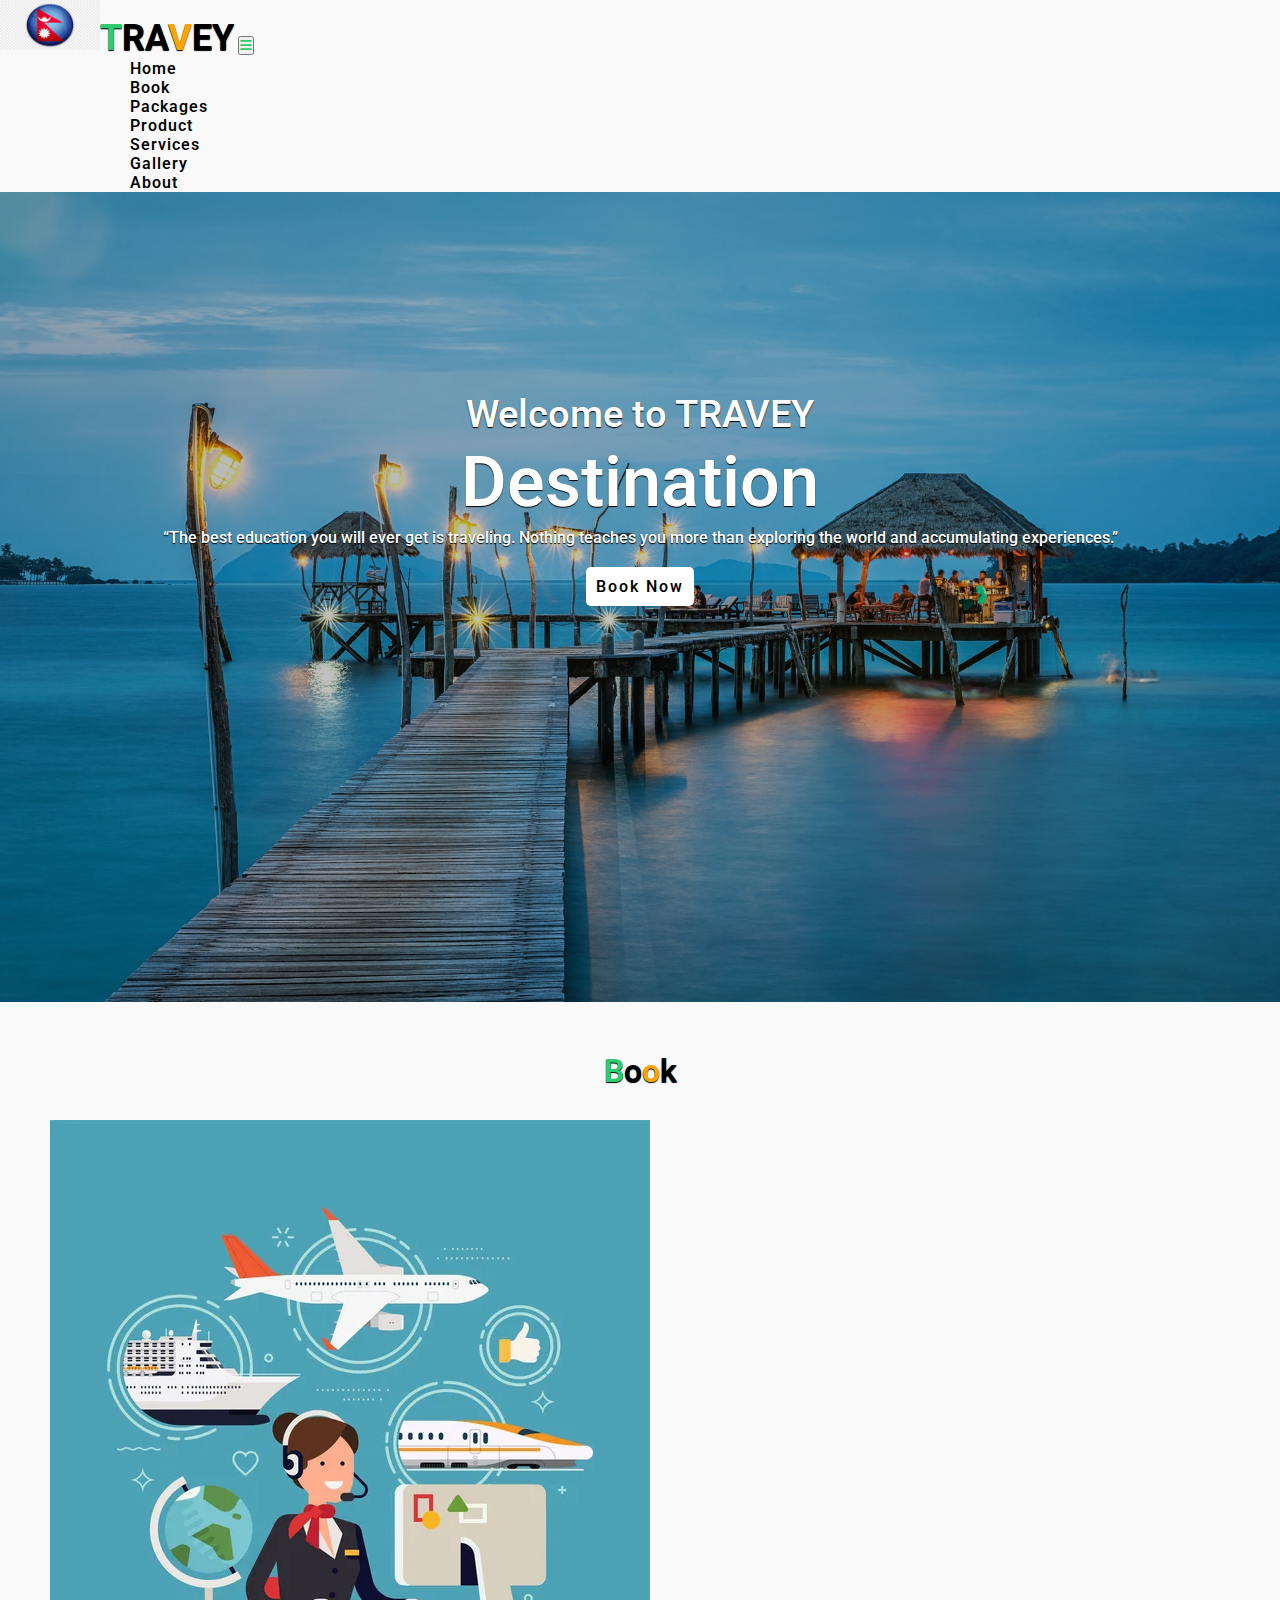
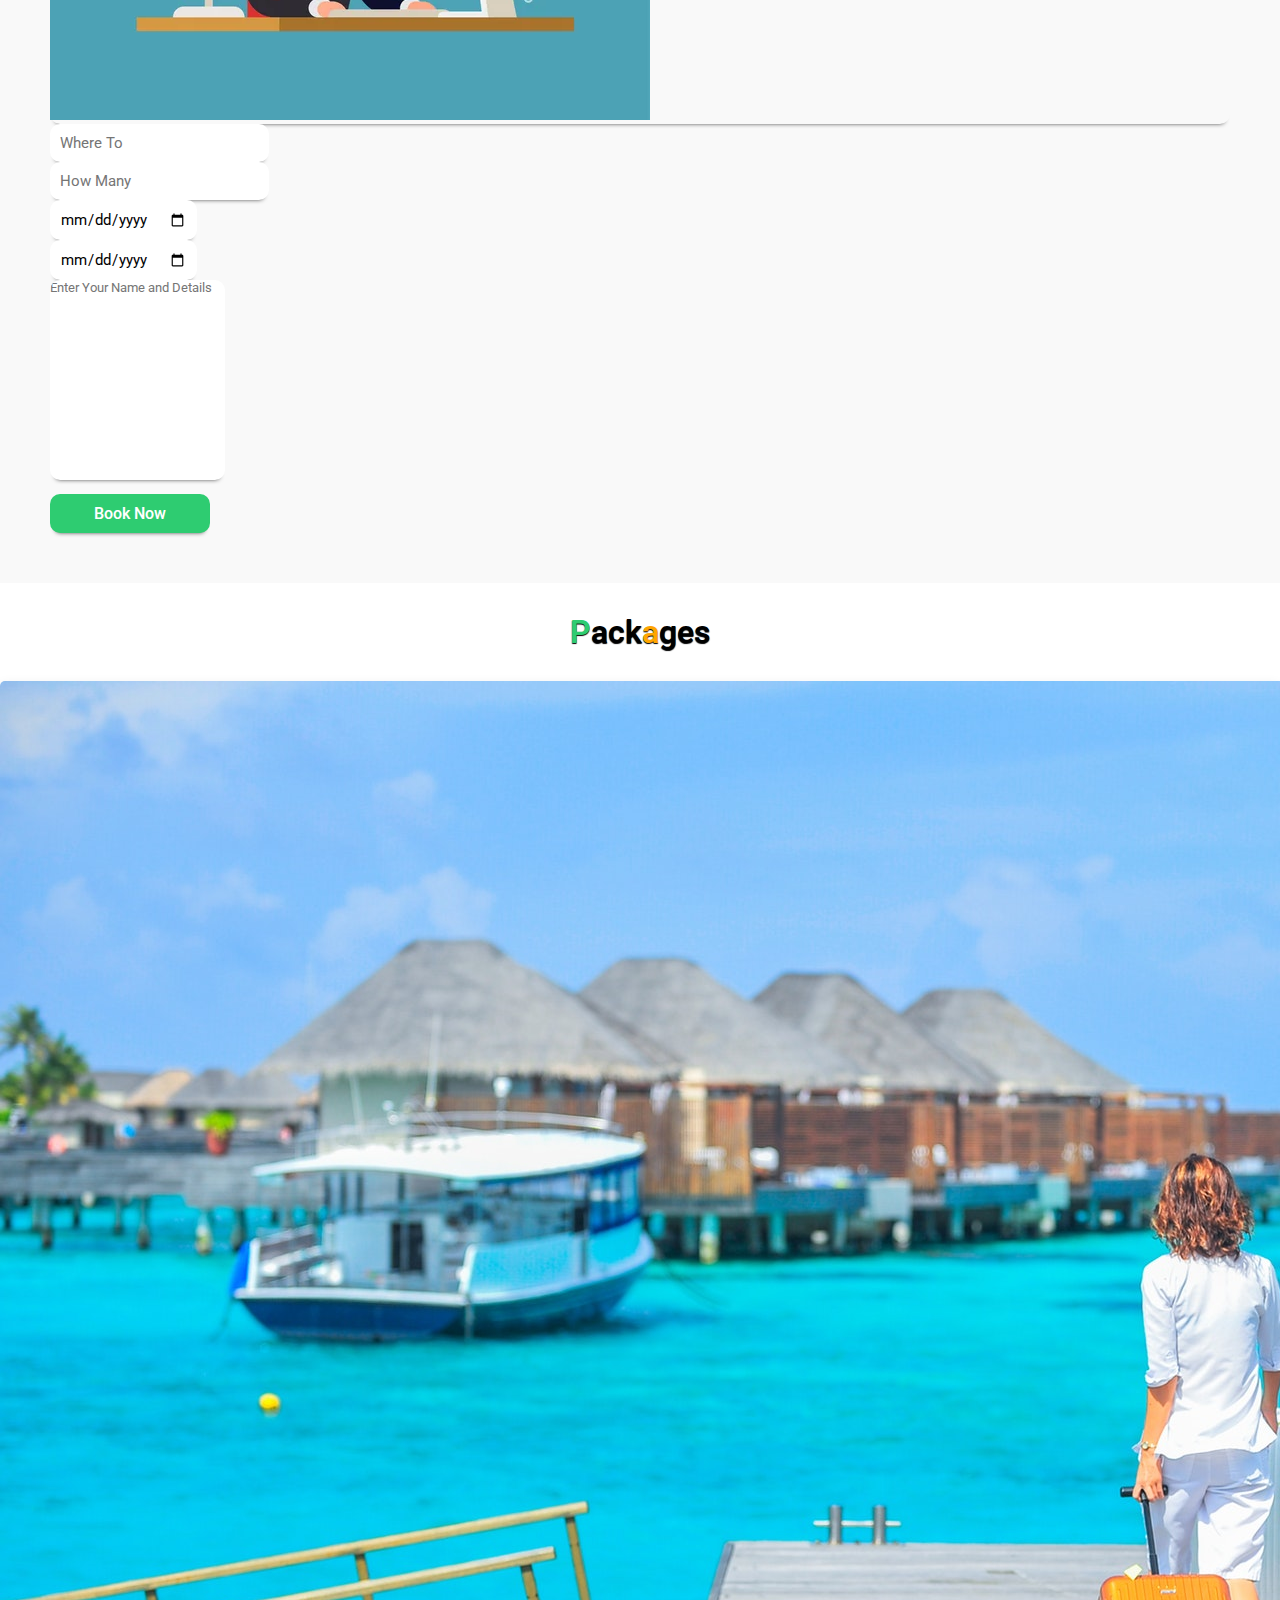
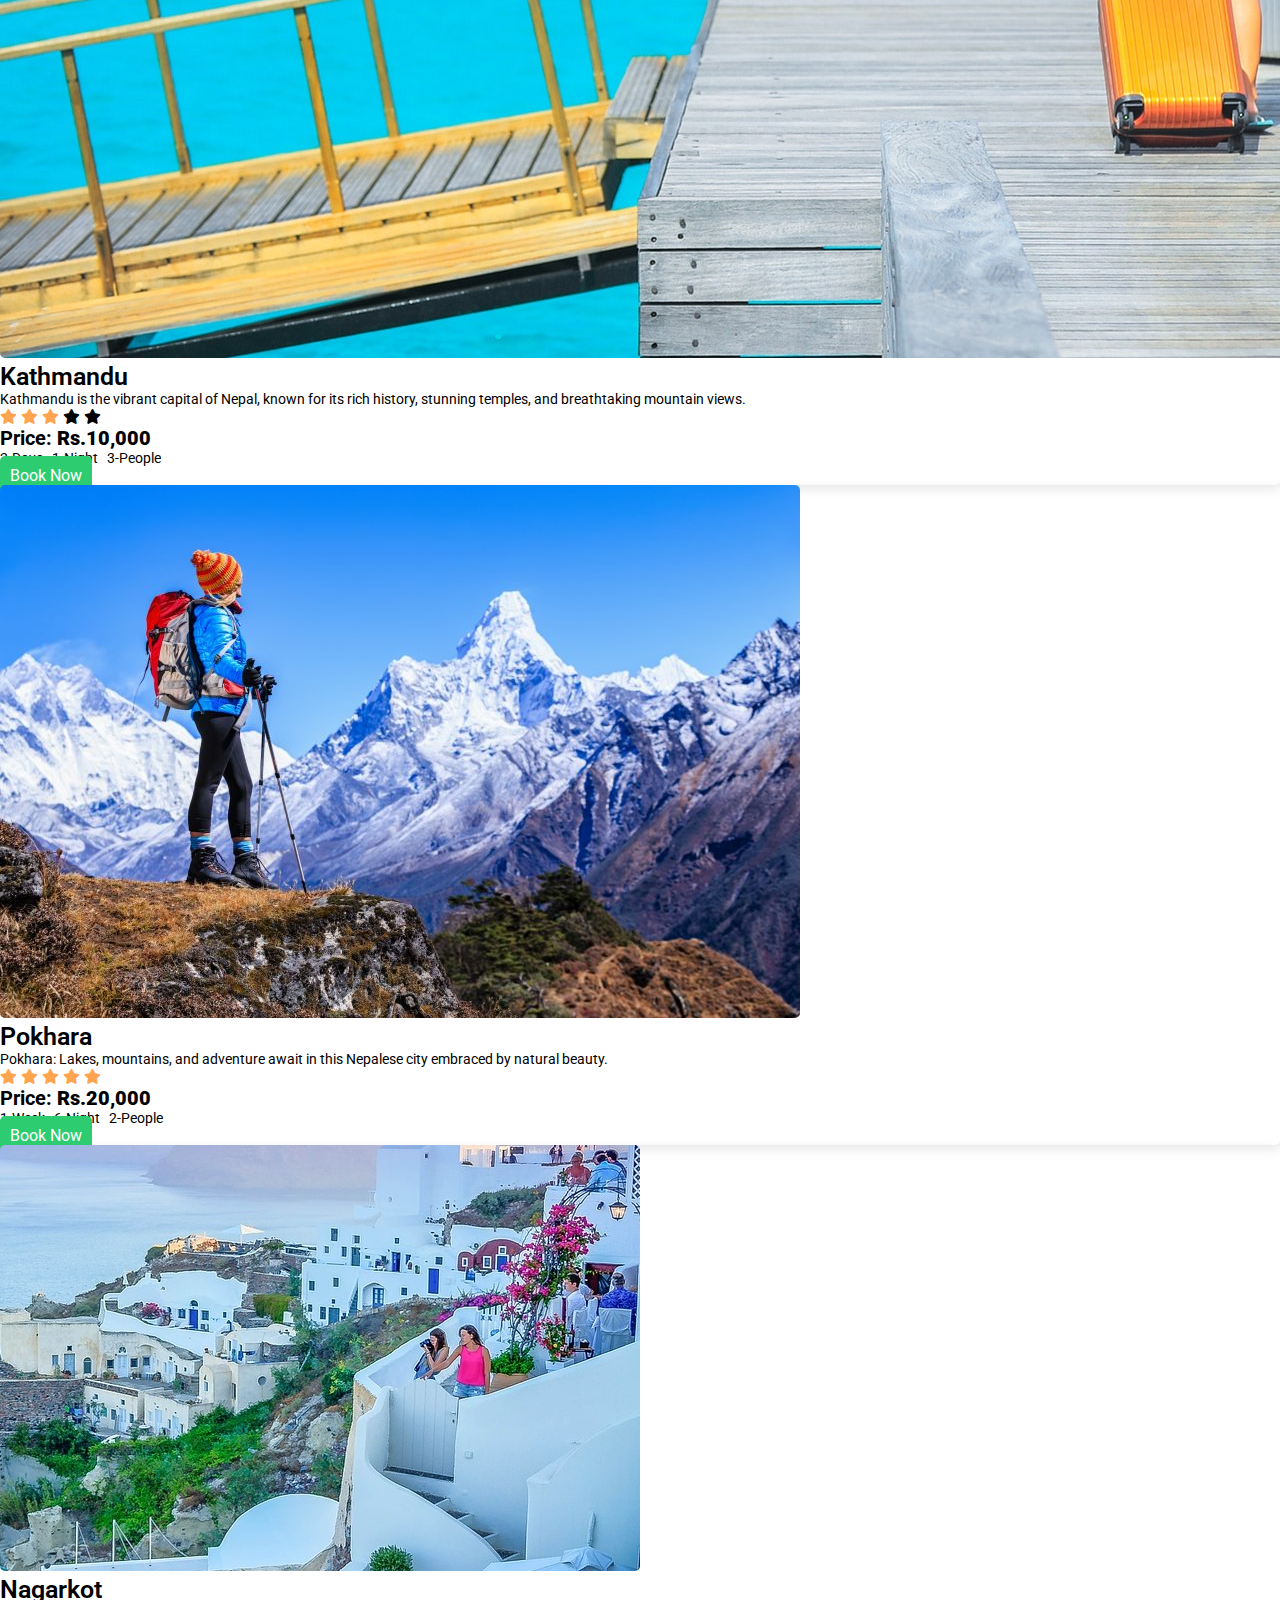
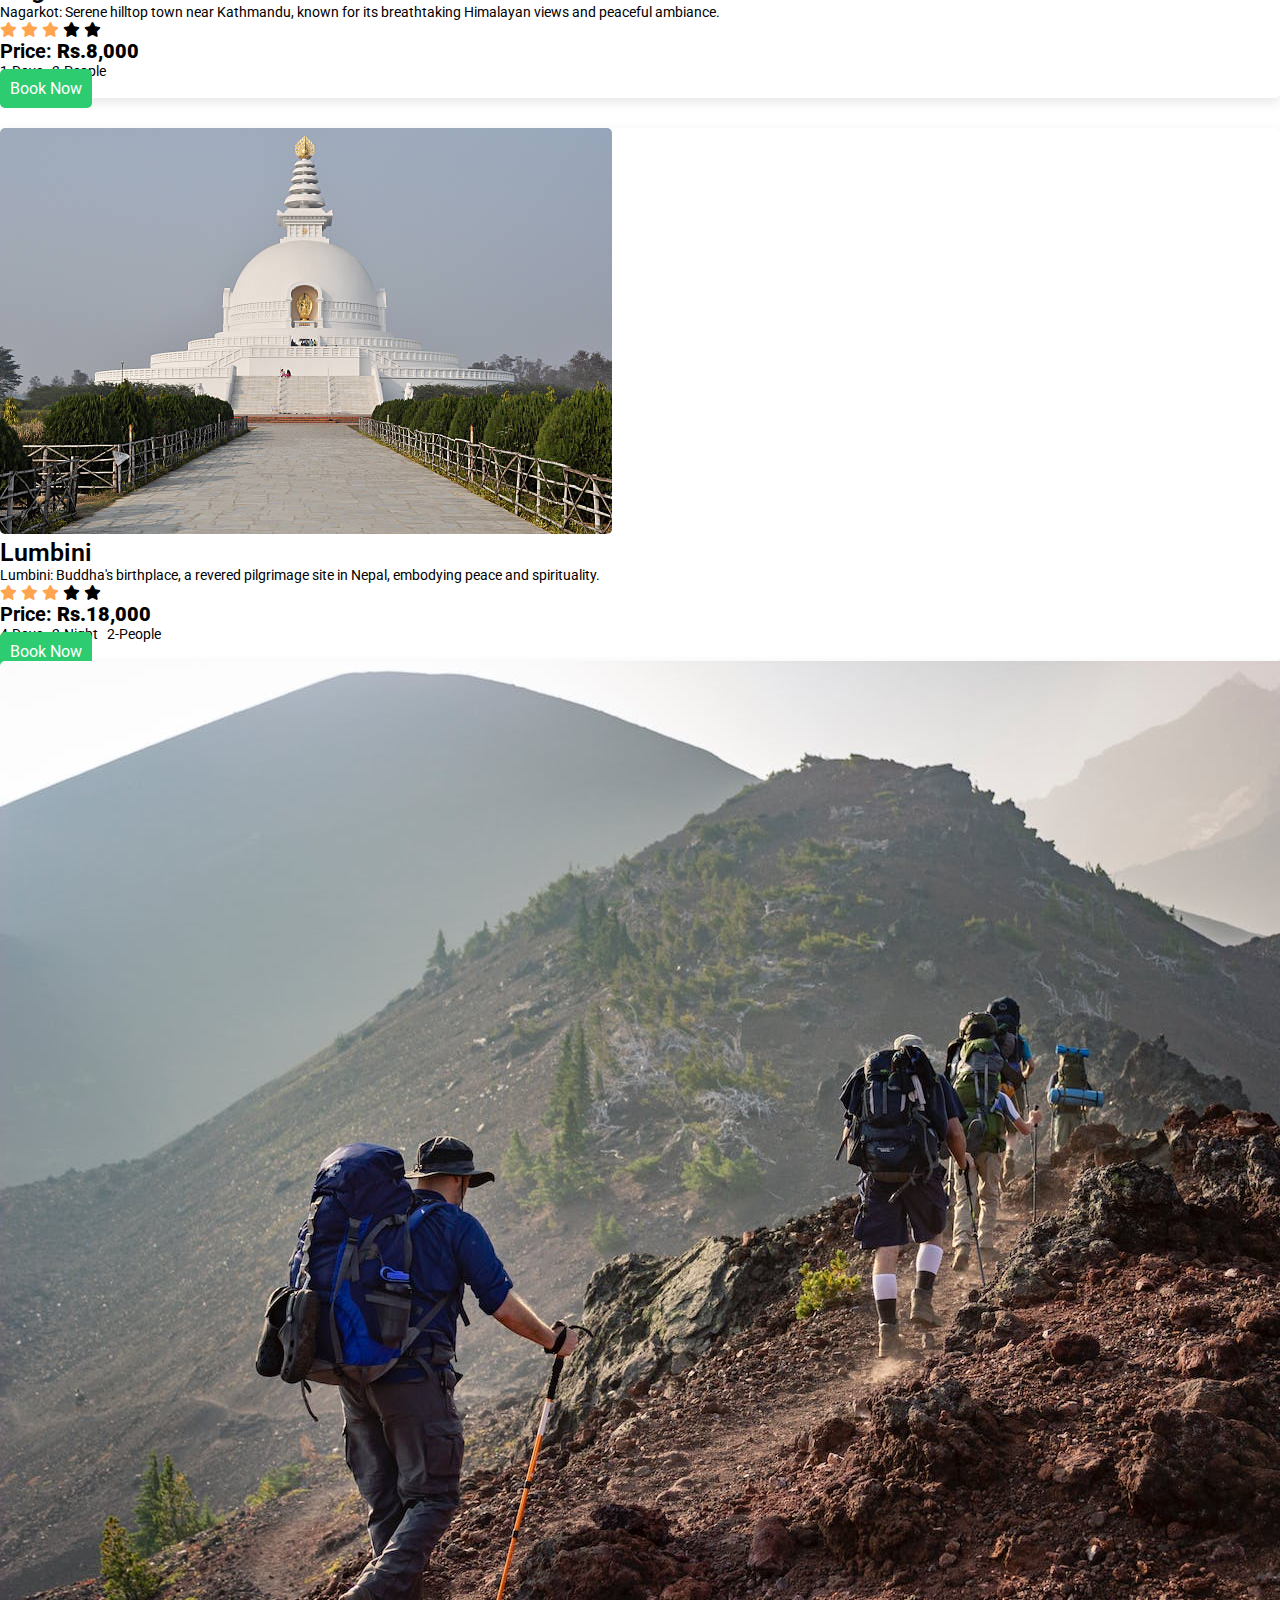
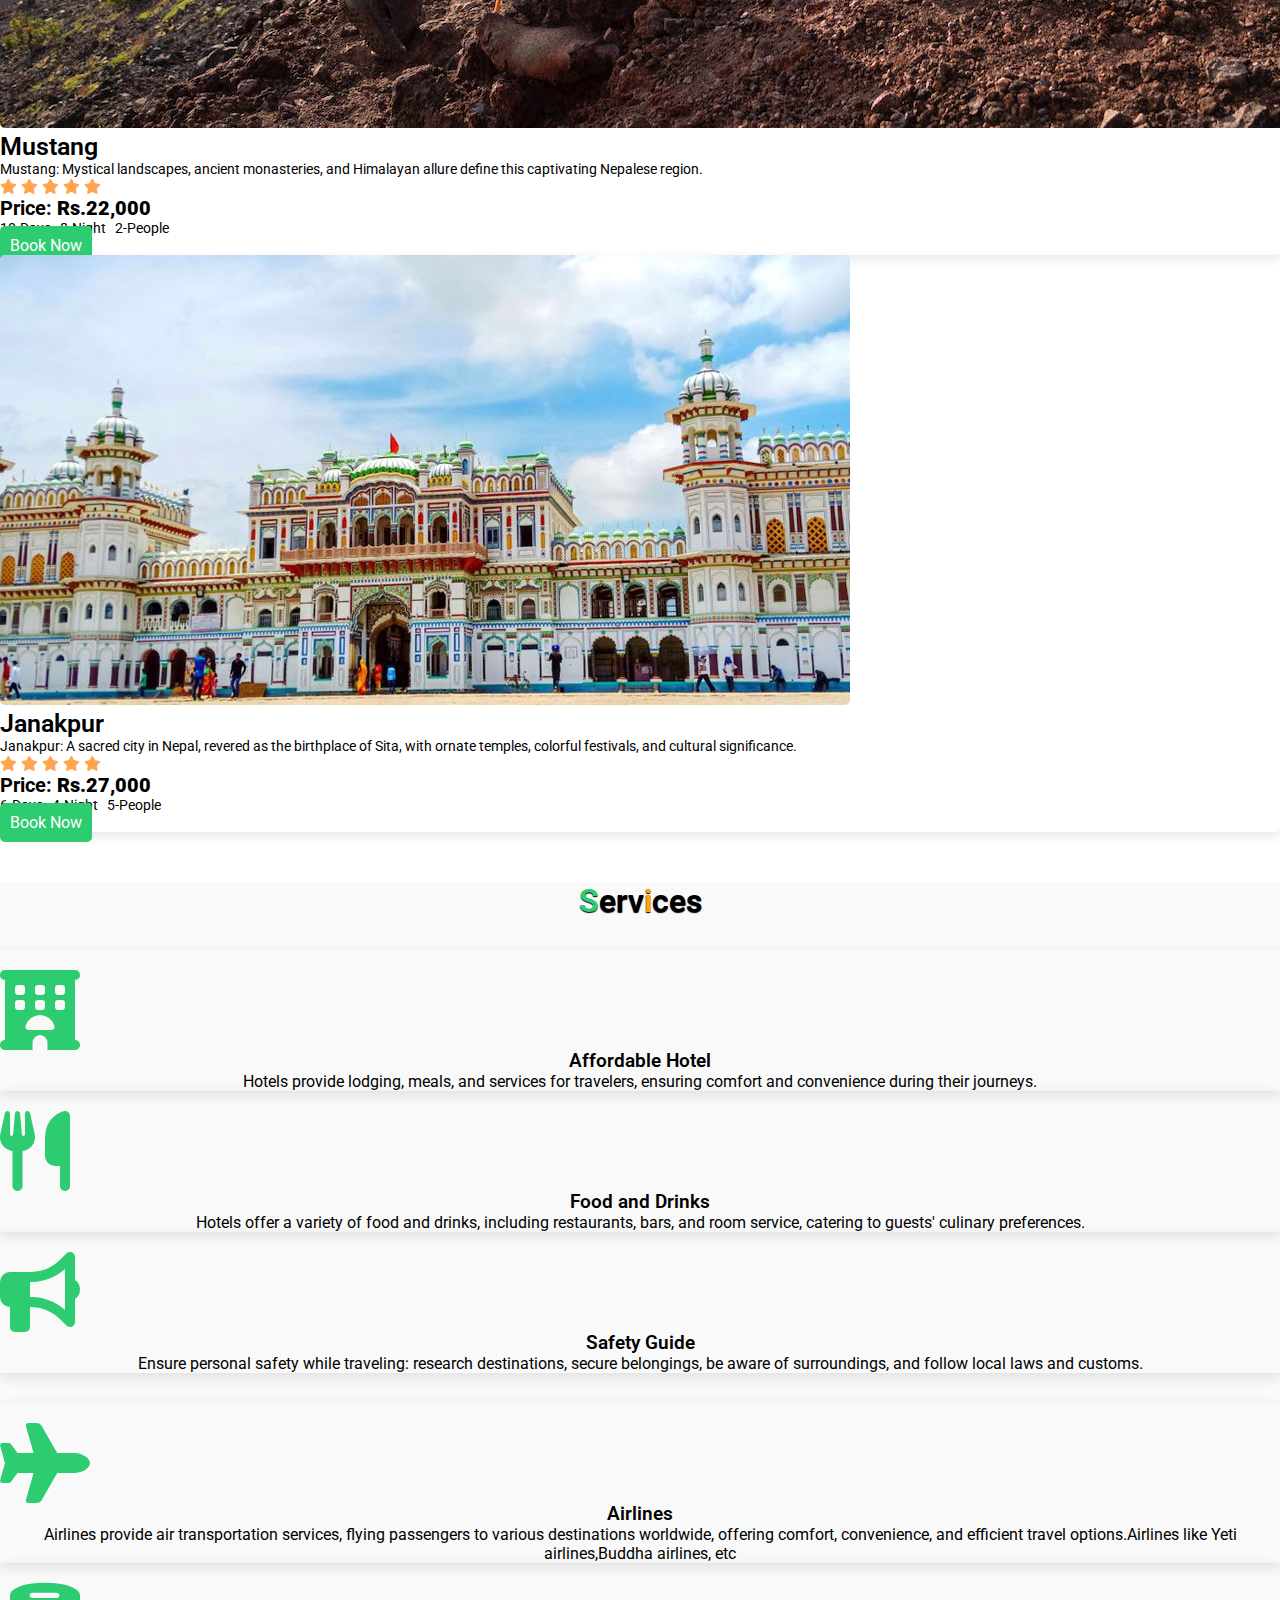
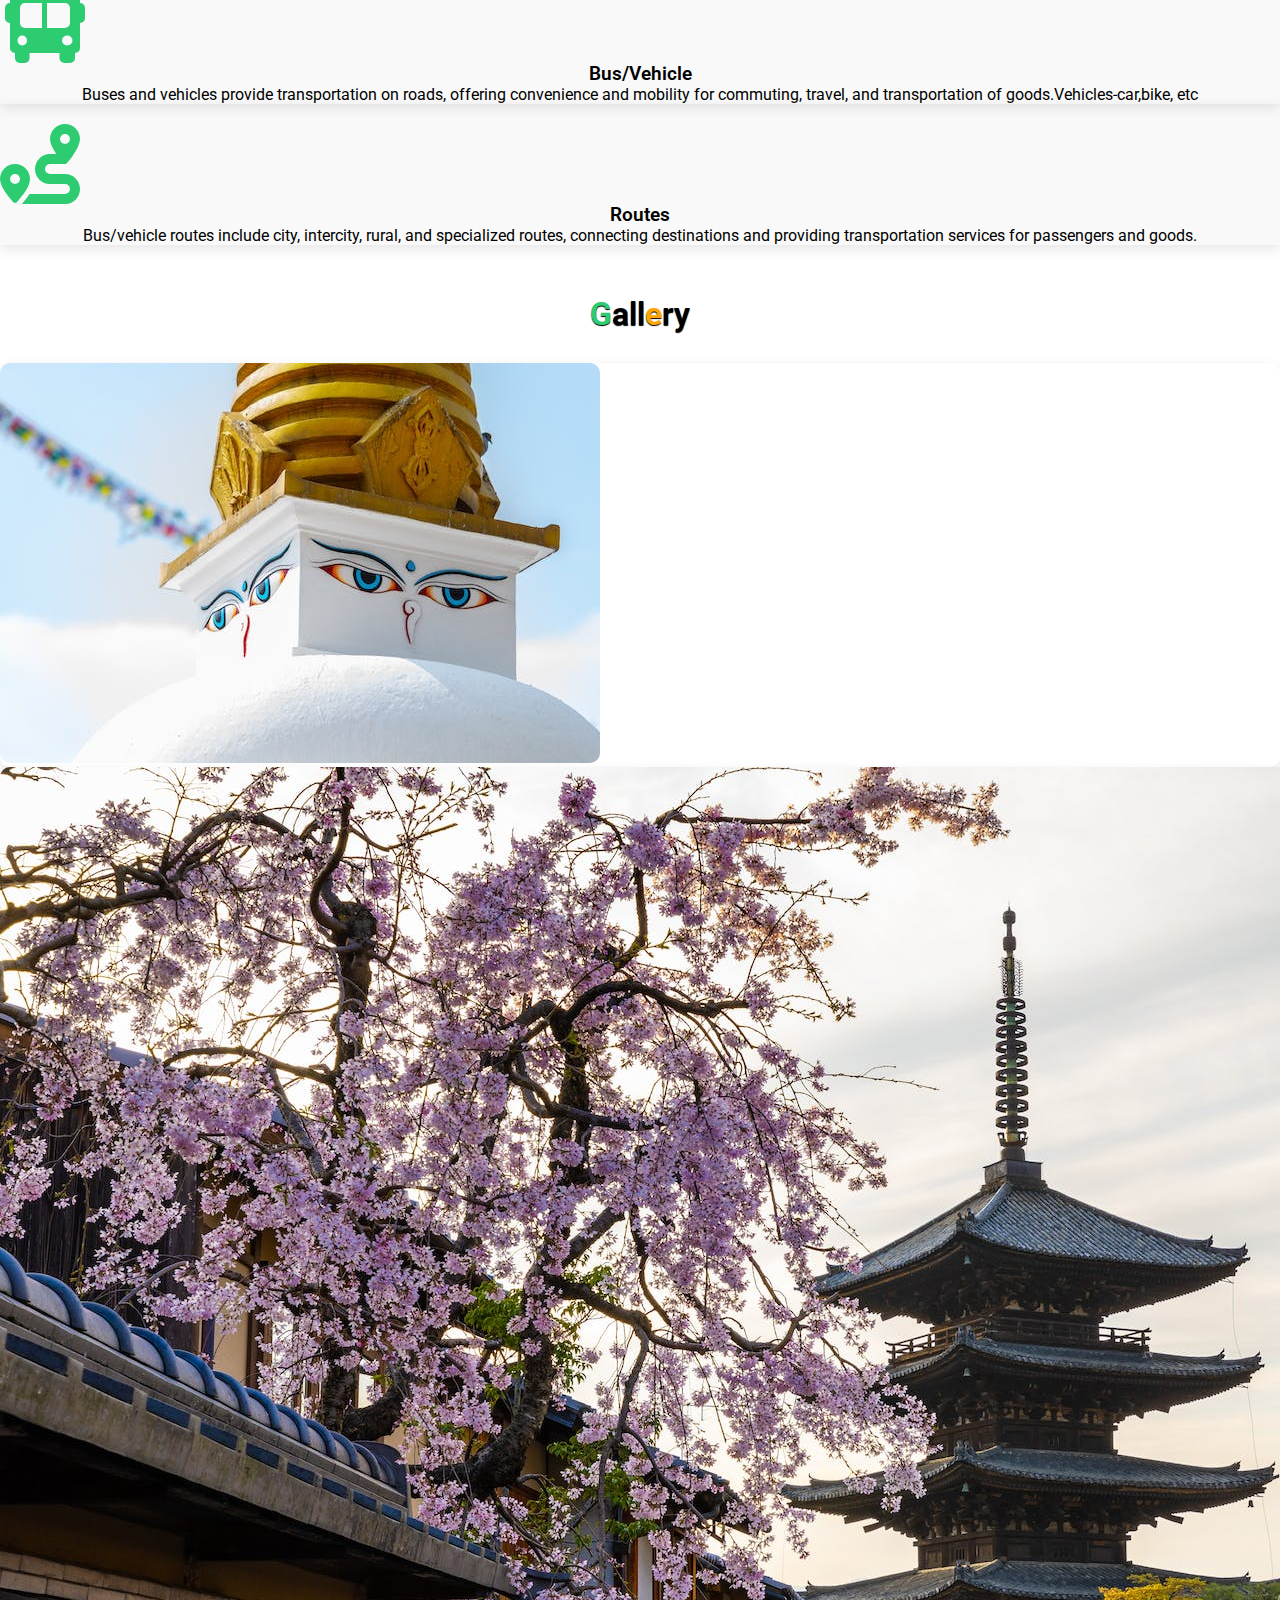
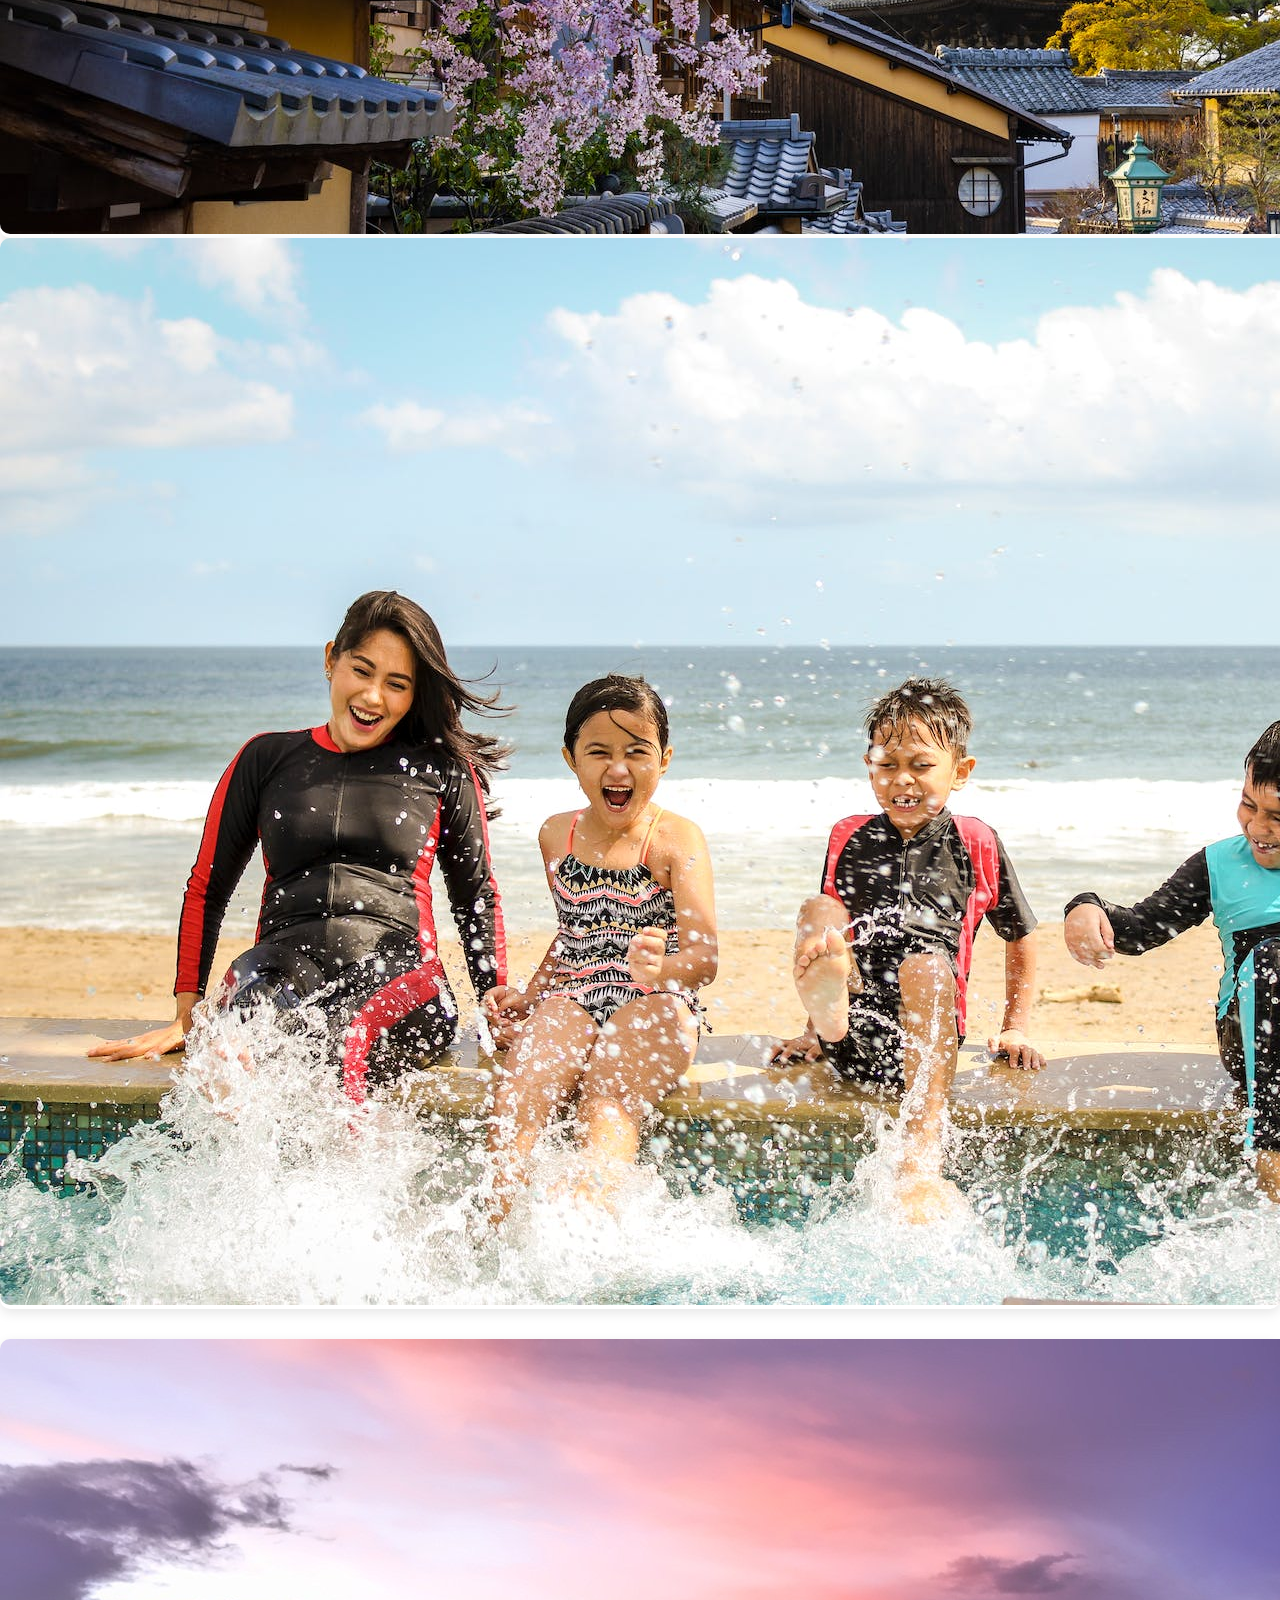
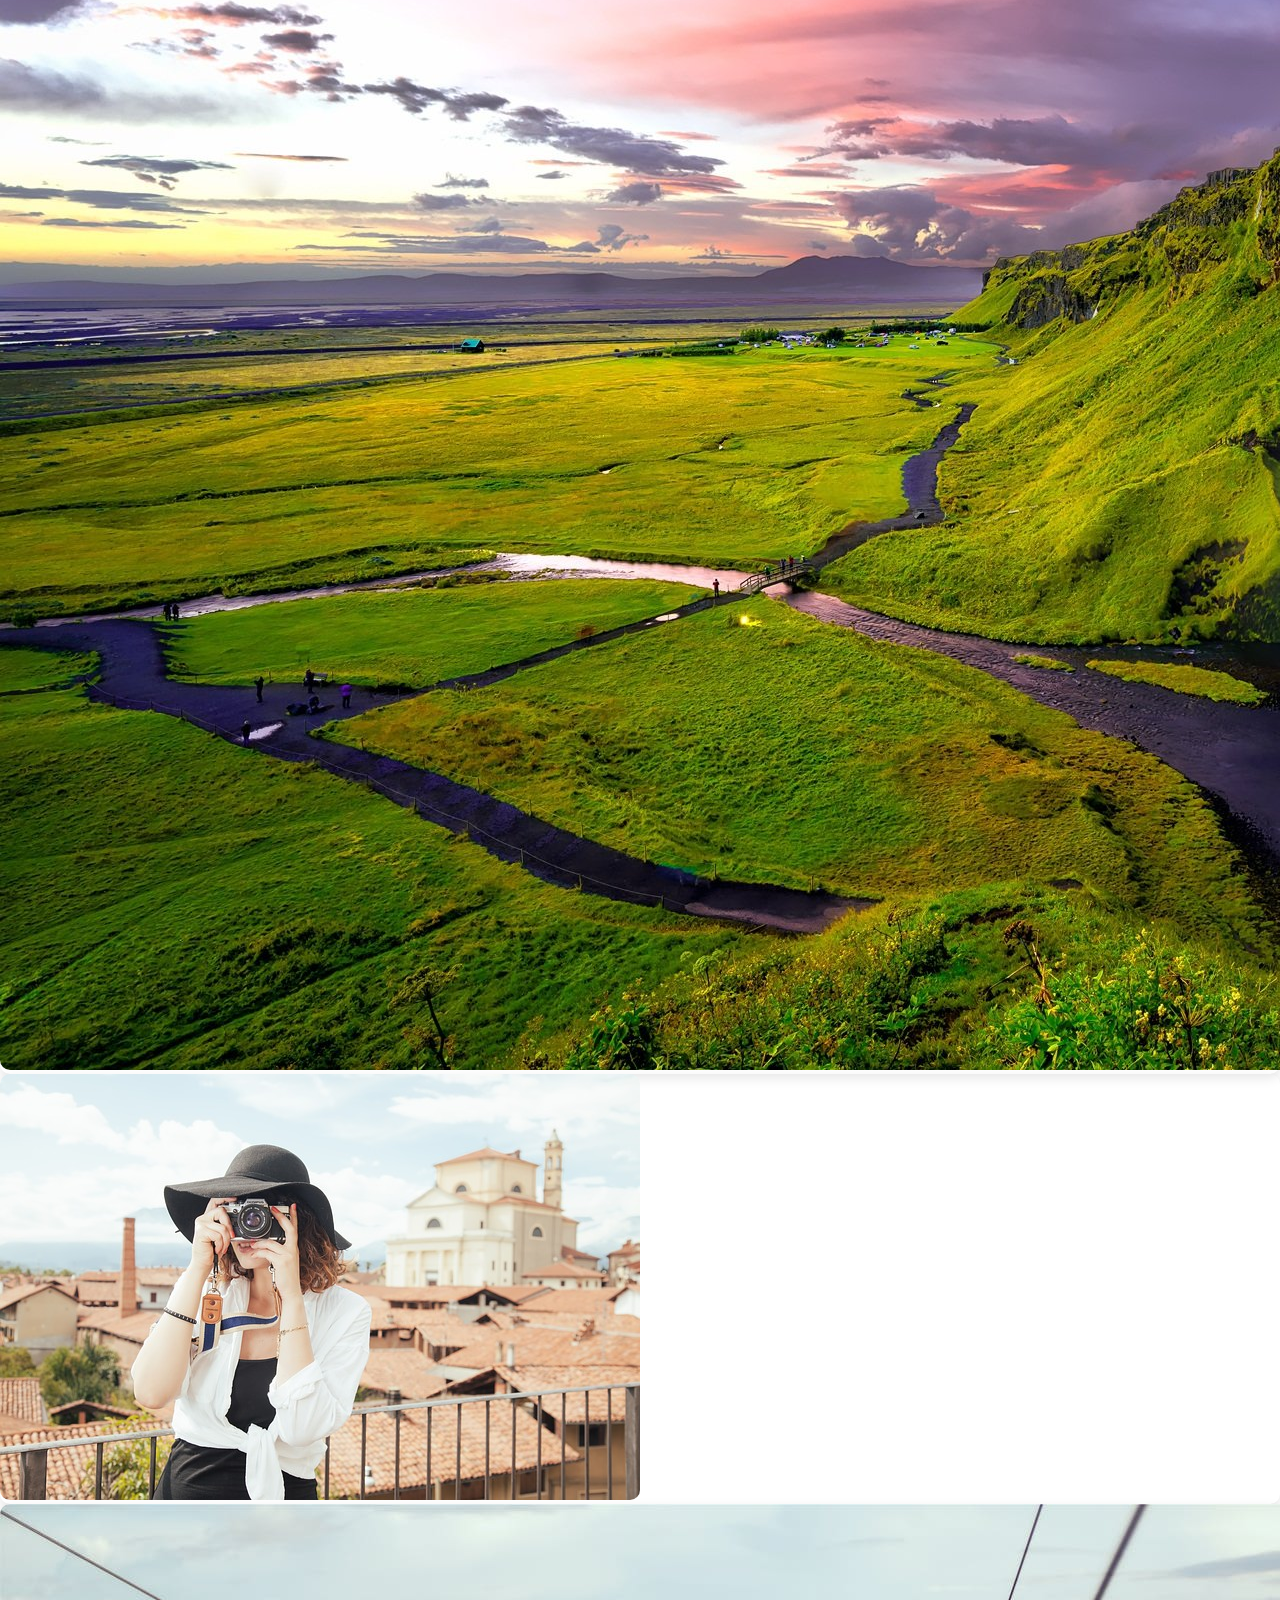
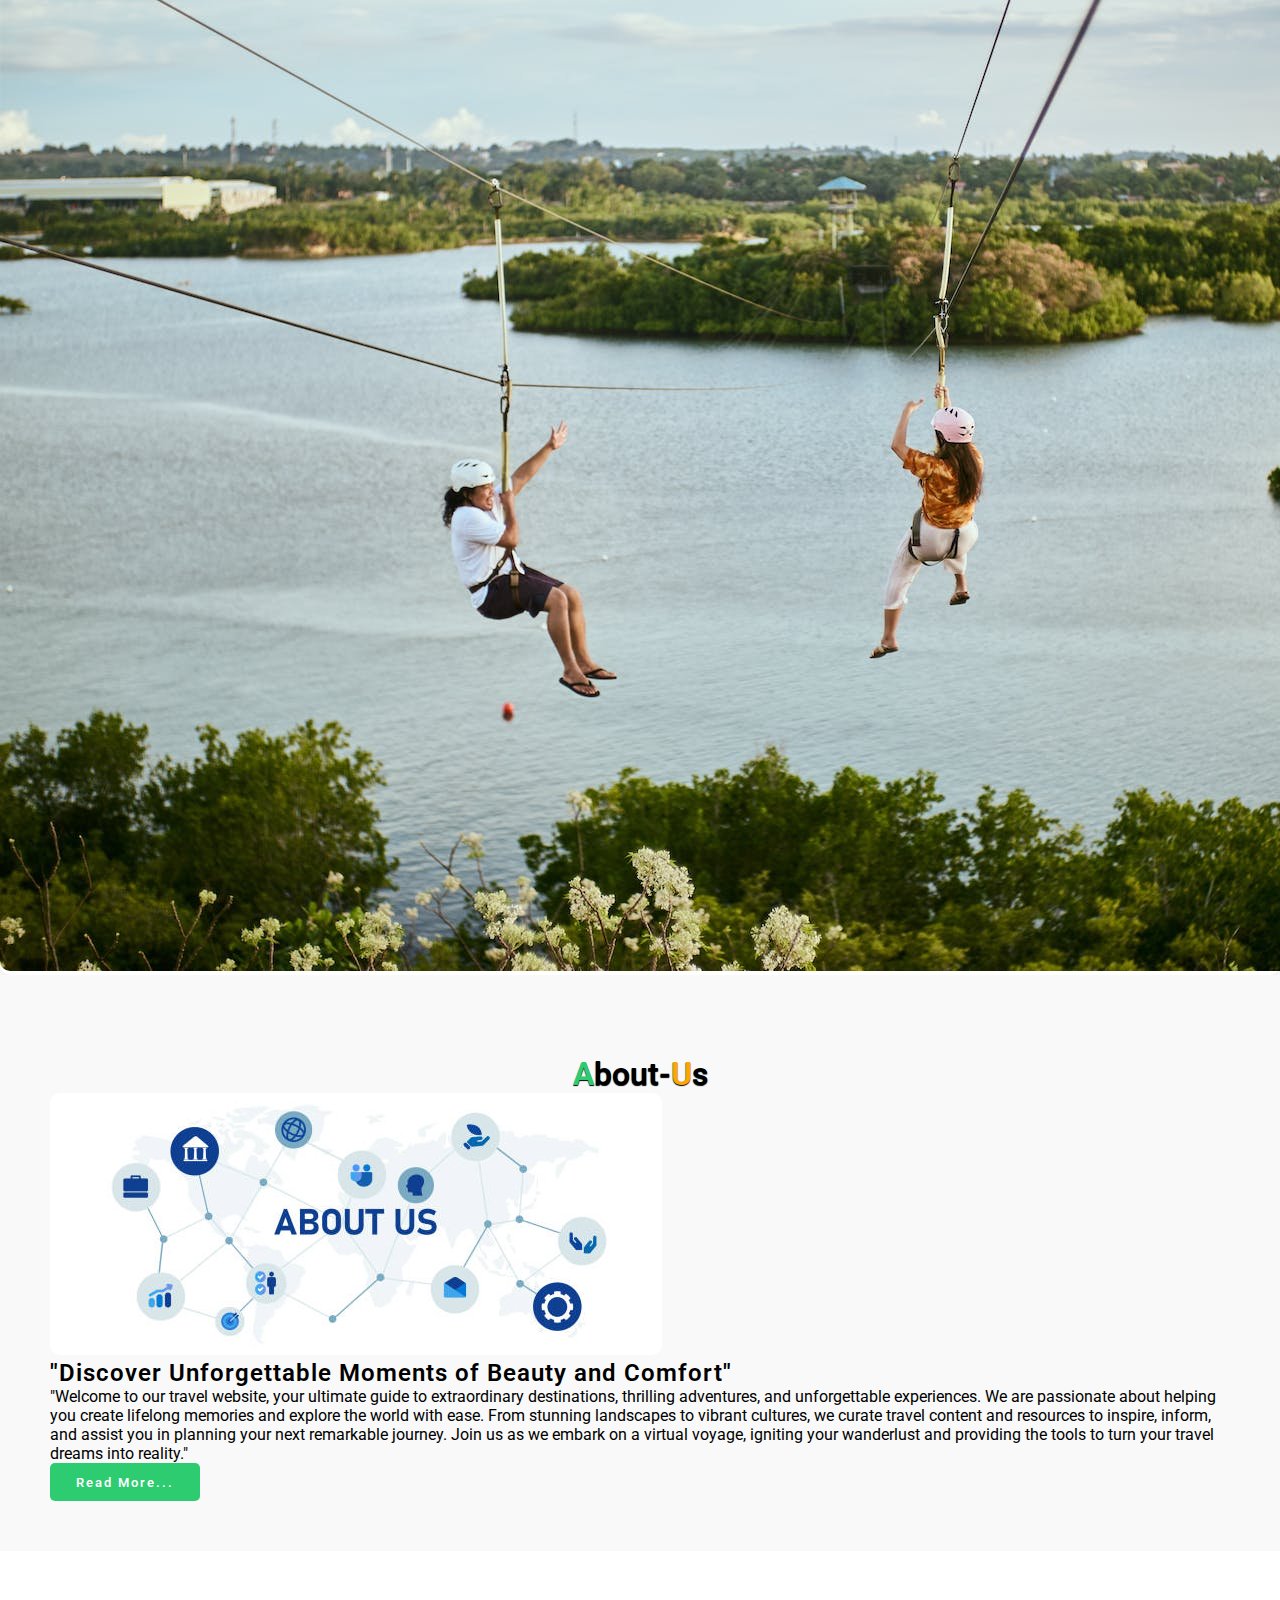
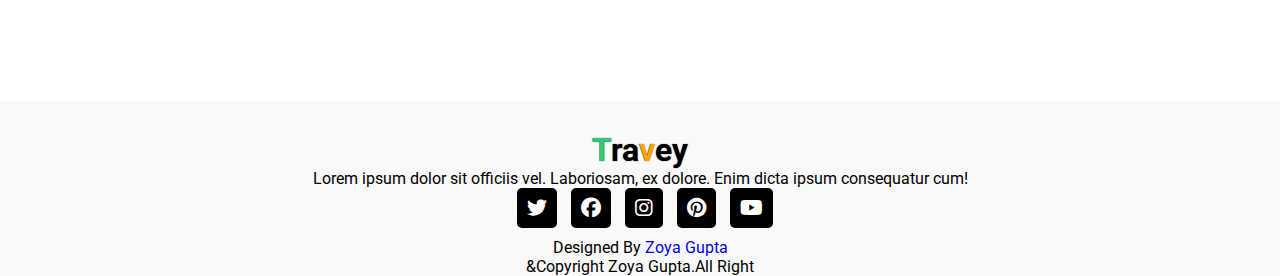
<file: index.html>
<!DOCTYPE html>
<html lang="en">

<head>
    <meta charset="UTF-8">
    <meta name="viewport" content="width=device-width, initial-scale=1.0">
    <title>TRAVEY</title>
    <link rel="shortcut icon" href="images/logoo.png" type="image/x-icon">
    <link rel="stylesheet" href="style.css">
    <!-- bootstrap link  -->
    <link href="https://cdn.jsdelivr.net/npm/bootstrap@5.0.2/dist/css/bootstrap.min.css" rel="stylesheet"
        integrity="sha384-EVSTQN3/azprG1Anm3QDgpJLIm9Nao0Yz1ztcQTwFspd3yD65VohhpuuCOmLASjC" crossorigin="anonymous">
    <!-- fontawesome link  -->
    <link rel="stylesheet" href="https://cdnjs.cloudflare.com/ajax/libs/font-awesome/6.4.0/css/all.min.css">
    <!-- Google font  -->
    <link rel="preconnect" href="https://fonts.googleapis.com">
    <link rel="preconnect" href="https://fonts.gstatic.com" crossorigin>
    <link href="https://fonts.googleapis.com/css2?family=Roboto:wght@500&display=swap" rel="stylesheet">
    <style>
        ul{
            gap: 15px;
        }
    </style>
</head>

<body>
    <!-- navbar  -->
    <nav class="navbar navbar-expand-lg" id="navbar">
        <div class="container">
            <a class="navbar-brand" href="index.html" id="logo"><img src="images/logo2.png" alt="" style="width: 100px; height: 50px;"><span>T</span>RA<span
                    style=" color:#ffa500;">V</span>EY</a>
            <button class="navbar-toggler" type="button" data-bs-toggle="collapse" data-bs-target="#mynavbar">
                <span><i class="fa-solid fa-bars"></i></span>
            </button>
            <div class="collapse navbar-collapse" id="mynavbar">
                <ul class="navbar-nav me-auto">
                    <li class="nav-item">
                        <a class="nav-link active" href="index.html">Home</a>
                    </li>
                    <li class="nav-item">
                        <a class="nav-link" href="#book">Book</a>
                    </li>
                    <li class="nav-item">
                        <a class="nav-link" href="#packages">Packages</a>
                    </li>
                    <li class="nav-item">
                        <a class="nav-link" href="product1.html">Product</a>
                    </li>
                    <li class="nav-item">
                        <a class="nav-link" href="#services">Services</a>
                    </li>
                    <li class="nav-item">
                        <a class="nav-link" href="#gallery">Gallery</a>
                    </li>
                    <li class="nav-item">
                        <a class="nav-link" href="#about">About</a>
                    </li>
                </ul>
            </div>
        </div>
    </nav>
    <!-- navbar end here -->
    <!-- home section start  -->
    <div class="home">
        <div class="content">
            <h5>Welcome to TRAVEY</h5>
            <h1>Destination <span class="changecontent"></span></h1>
            <p>“The best education you will ever get is traveling. Nothing teaches you more than exploring the world and
                accumulating experiences.”</p>
            <a href="#book">Book Now</a>
        </div>
    </div>
    <!-- home section end  -->
    <!-- book section start  -->
    <div class="book" id="book">
        <div class="container">
            <div class="main-text">
                <h1><span style="color: #2ECC71;">B</span>o<span style="color: #ffa500;">o</span>k</h1>
            </div>
            <div class="row">
                <div class="col-md-6 py-3 py-md-0">
                    <div class="card">
                        <img src="./images/book.jpg" alt="">
                    </div>
                </div>
                <div class="col-md-6 py-3 py-md-0">
                    <form action="#">
                        <input type="text" class="form-control" placeholder="Where To" id="whereTo" required><br>
                        <!-- <input type="text" class="form-control" placeholder="Where To" id="whereTo" required onchange="whereTo()"><br> -->
                        <input type="text" class="form-control" placeholder="How Many" required><br>
                        <input type="date" class="form-control" placeholder="Arrivals Time" required><br>
                        <input type="date" class="form-control" placeholder="Leaving Time" required><br>
                        <textarea class="form-control" rows="5" name="text"
                            placeholder="Enter Your Name and Details"></textarea><br>
                        <input type="submit" value="Book Now" class="submit" required>
                    </form>
                </div>
            </div>
        </div>
    </div>
    <!-- book section end  -->

    <!-- packages start  -->
    <section class="packages" id="packages">
        <div class="container">
            <div class="main-txt">
                <h1><span style="color: #2ECC71;">P</span>ack<span style="color: #ffa500;">a</span>ges</h1>
            </div>
            <div class="row" style="margin-top: 30px;">
                <div class="col-md-4 py-3 py-md-0">
                    <div class="card">
                        <img src="image/banner1.jpg" alt="">
                        <div class="card-body">
                            <h3>Kathmandu</h3>
                            <p>Kathmandu is the vibrant capital of Nepal, known for its rich history, stunning temples,
                                and breathtaking mountain views.</p>
                            <div class="star">
                                <i class="fa-solid fa-star checked"></i>
                                <i class="fa-solid fa-star checked"></i>
                                <i class="fa-solid fa-star checked"></i>
                                <i class="fa-solid fa-star "></i>
                                <i class="fa-solid fa-star "></i>
                            </div>
                            <h6>Price: <strong>Rs.10,000</strong></h6>
                            <p> 2-Days &nbsp; 1-Night &nbsp; 3-People</p>
                            <a href="#book">Book Now</a>
                        </div>
                    </div>
                </div>
                <div class="col-md-4 py-3 py-md-0">
                    <div class="card">
                        <img src="images/grida.jpg" alt="">
                        <div class="card-body">
                            <h3>Pokhara</h3>
                            <p>Pokhara: Lakes, mountains, and adventure await in this Nepalese city embraced by natural
                                beauty.</p>
                            <div class="star">
                                <i class="fa-solid fa-star checked"></i>
                                <i class="fa-solid fa-star checked"></i>
                                <i class="fa-solid fa-star checked"></i>
                                <i class="fa-solid fa-star checked"></i>
                                <i class="fa-solid fa-star checked"></i>
                            </div>
                            <h6>Price: <strong>Rs.20,000</strong></h6>
                            <p> 1-Week &nbsp; 6-Night &nbsp; 2-People</p>
                            <a href="#book">Book Now</a>
                        </div>
                    </div>
                </div>
                <div class="col-md-4 py-3 py-md-0">
                    <div class="card">
                        <img src="image/travel-1.jpg" alt="">
                        <div class="card-body">
                            <h3>Nagarkot</h3>
                            <p>Nagarkot: Serene hilltop town near Kathmandu, known for its breathtaking Himalayan views
                                and peaceful ambiance.</p>
                            <div class="star">
                                <i class="fa-solid fa-star checked"></i>
                                <i class="fa-solid fa-star checked"></i>
                                <i class="fa-solid fa-star checked"></i>
                                <i class="fa-solid fa-star "></i>
                                <i class="fa-solid fa-star "></i>
                            </div>
                            <h6>Price: <strong>Rs.8,000</strong></h6>
                            <p> 1-Days &nbsp; 3-People</p>
                            <a href="#book">Book Now</a>
                        </div>
                    </div>
                </div>
            </div>

            <div class="row" style="margin-top: 30px;">
                <div class="col-md-4 py-3 py-md-0">
                    <div class="card">
                        <img src="image/lumbi.jpg" alt="">
                        <div class="card-body">
                            <h3>Lumbini</h3>
                            <p>Lumbini: Buddha's birthplace, a revered pilgrimage site in Nepal, embodying peace and
                                spirituality.</p>
                            <div class="star">
                                <i class="fa-solid fa-star checked"></i>
                                <i class="fa-solid fa-star checked"></i>
                                <i class="fa-solid fa-star checked"></i>
                                <i class="fa-solid fa-star "></i>
                                <i class="fa-solid fa-star "></i>
                            </div>
                            <h6>Price: <strong>Rs.18,000</strong></h6>
                            <p> 4-Days &nbsp; 2-Night &nbsp; 2-People</p>
                            <a href="#book">Book Now</a>
                        </div>
                    </div>
                </div>
                <div class="col-md-4 py-3 py-md-0">
                    <div class="card">
                        <img src="images/ta1.jpeg" alt="">
                        <div class="card-body">
                            <h3>Mustang</h3>
                            <p>Mustang: Mystical landscapes, ancient monasteries, and Himalayan allure define this
                                captivating Nepalese region.</p>
                            <div class="star">
                                <i class="fa-solid fa-star checked"></i>
                                <i class="fa-solid fa-star checked"></i>
                                <i class="fa-solid fa-star checked"></i>
                                <i class="fa-solid fa-star checked"></i>
                                <i class="fa-solid fa-star checked"></i>
                            </div>
                            <h6>Price: <strong>Rs.22,000</strong></h6>
                            <p> 10-Days &nbsp; 8-Night &nbsp; 2-People</p>
                            <a href="#book">Book Now</a>
                        </div>
                    </div>
                </div>
                <div class="col-md-4 py-3 py-md-0">
                    <div class="card">
                        <img src="image/jnkpu.jpg" alt="">
                        <div class="card-body">
                            <h3>Janakpur</h3>
                            <p>Janakpur: A sacred city in Nepal, revered as the birthplace of Sita, with ornate temples,
                                colorful festivals, and cultural significance.</p>
                            <div class="star">
                                <i class="fa-solid fa-star checked"></i>
                                <i class="fa-solid fa-star checked"></i>
                                <i class="fa-solid fa-star checked"></i>
                                <i class="fa-solid fa-star checked"></i>
                                <i class="fa-solid fa-star checked"></i>
                            </div>
                            <h6>Price: <strong>Rs.27,000</strong></h6>
                            <p> 6-Days &nbsp; 4-Night &nbsp; 5-People</p>
                            <a href="#book">Book Now</a>
                        </div>
                    </div>
                </div>
            </div>
        </div>
    </section>
    <!-- packages end  -->

    <!-- services start  -->
    <section class="services" id="services">
        <div class="container">
            <div class="main-txt">
                <h1><span style="color: #2ECC71;">S</span>erv<span style="color: #ffa500;">i</span>ces</h1>
            </div>
            <div class="row" style="margin-top: 30px;">
                <div class="col-md-4 py-3 py-md-0">
                    <div class="card">
                        <i class="fas fa-hotel"></i>
                        <div class="card-body">
                            <h3>Affordable Hotel</h3>
                            <p>Hotels provide lodging, meals, and services for travelers, ensuring comfort and convenience during their journeys.</p>
                        </div>
                    </div>
                </div>
                <div class="col-md-4 py-3 py-md-0">
                    <div class="card">
                        <i class="fas fa-utensils"></i>
                        <div class="card-body">
                            <h3>Food and Drinks</h3>
                            <p>Hotels offer a variety of food and drinks, including restaurants, bars, and room service, catering to guests' culinary preferences.</p>
                        </div>
                    </div>
                </div>
                <div class="col-md-4 py-3 py-md-0">
                    <div class="card">
                        <i class="fas fa-bullhorn"></i>
                        <div class="card-body">
                            <h3>Safety Guide</h3>
                            <p>Ensure personal safety while traveling: research destinations, secure belongings, be aware of surroundings, and follow local laws and customs.</p>
                        </div>
                    </div>
                </div>

            </div>
            <div class="row" style="margin-top: 30px;">
                <div class="col-md-4 py-3 py-md-0">
                    <div class="card">
                        <i class="fas fa-plane"></i>
                        <div class="card-body">
                            <h3>Airlines</h3>
                            <p>Airlines provide air transportation services, flying passengers to various destinations worldwide, offering comfort, convenience, and efficient travel options.Airlines like Yeti airlines,Buddha airlines, etc</p>
                        </div>
                    </div>
                </div>
                <div class="col-md-4 py-3 py-md-0">
                    <div class="card">
                        <i class="fas fa-bus"></i>
                        <div class="card-body">
                            <h3>Bus/Vehicle</h3>
                            <p>Buses and vehicles provide transportation on roads, offering convenience and mobility for commuting, travel, and transportation of goods.Vehicles-car,bike, etc</p>
                        </div>
                    </div>
                </div>
                <div class="col-md-4 py-3 py-md-0">
                    <div class="card">
                        <i class="fas fa-route"></i>
                        <div class="card-body">
                            <h3>Routes</h3>
                            <p>Bus/vehicle routes include city, intercity, rural, and specialized routes, connecting destinations and providing transportation services for passengers and goods.</p>
                        </div>
                    </div>
                </div>
            </div>
        </div>
    </section>
    <!-- services end  -->
    <!-- gallery start  -->
    <section class="gallery" id="gallery">
        <div class="container">
            <div class="main-txt">
                <h1><span style="color: #2ECC71;">G</span>all<span style="color: #ffa500;">e</span>ry</h1>
            </div>
            <div class="row" style="margin-top: 30px;">
                <div class="col-md-4 py-3 md-0">
                    <div class="card">
                        <img src="images/bg2.jpeg" alt="">
                    </div>
                </div>
                <div class="col-md-4 py-3 md-0">
                    <div class="card">
                        <img src="images/temple.jpeg" alt="">
                    </div>
                </div>
                <div class="col-md-4 py-3 md-0">
                    <div class="card">
                        <img src="images/fm-trip1.jpeg" alt="">
                    </div>
                </div>     
            </div>
            <div class="row" style="margin-top: 30px;">
                <div class="col-md-4 py-3 md-0">
                    <div class="card">
                        <img src="image/bg11.jpg" alt="">
                    </div>
                </div>
                <div class="col-md-4 py-3 md-0">
                    <div class="card">
                        <img src="image/travel-4.jpg" alt="">
                    </div>
                </div>
                <div class="col-md-4 py-3 md-0">
                    <div class="card">
                        <img src="images/ziplyng.jpeg" alt="">
                    </div>
                </div>     
            </div>
        </div>
    </section>
    <!-- gallery end  -->

    <!-- about start  -->
    <section class="about" id="about">
        <div class="container">
            <div class="main-txt">
                <h1><span style="color: #2ECC71;">A</span>bout-<span style="color: #ffa500;">U</span>s</h1>
            </div>
            <div class="row">

                <div class="col-md-6 py-3 py-md-0">
                    <div class="card">
                        <img src="image/abt.jpg" alt="">
                    </div>
                </div>
                <div class="col-md-6 py-3 py-md-0">
                    <h2>"Discover Unforgettable Moments of Beauty and Comfort"</h2>
                    <p>"Welcome to our travel website, your ultimate guide to extraordinary destinations, thrilling adventures, and unforgettable experiences. We are passionate about helping you create lifelong memories and explore the world with ease. From stunning landscapes to vibrant cultures, we curate travel content and resources to inspire, inform, and assist you in planning your next remarkable journey. Join us as we embark on a virtual voyage, igniting your wanderlust and providing the tools to turn your travel dreams into reality."</p>
                    <button id="about-btn"><a href="about.html" style="text-decoration: none; color:white;">Read More...</a></button>
                    <!-- <button id="about-btn">Read More...</button> -->
                </div>
            </div>
        </div>
    </section>
    <!-- about end  -->
    <!-- footer start  -->
    <footer id="footer">
        <h1><span style="color: #2ECC71;">T</span>ra<span style="color: #ffa500;">v</span>ey</h1>
        <p>Lorem ipsum dolor sit officiis vel. Laboriosam, ex dolore. Enim dicta ipsum consequatur cum!</p>
        <div class="social-links">
            <i class="fa-brands fa-twitter"></i>
            <i class="fa-brands fa-facebook"></i>
            <i class="fa-brands fa-instagram"></i>
            <i class="fa-brands fa-pinterest"></i>
            <i class="fa-brands fa-youtube"></i>
        </div>
        <div class="credit">
            <p>Designed By <a href="#">Zoya Gupta</a></p>
        </div>
        <div class="copyright">
            <p>&Copyright Zoya Gupta.All Right</p>
        </div>
    </footer>
    <!-- footer end  -->
    <!-- bootstrap cdn link  -->
    <script src="https://cdn.jsdelivr.net/npm/bootstrap@5.0.2/dist/js/bootstrap.bundle.min.js"
        integrity="sha384-MrcW6ZMFYlzcLA8Nl+NtUVF0sA7MsXsP1UyJoMp4YLEuNSfAP+JcXn/tWtIaxVXM"
        crossorigin="anonymous"></script>
</body>

</html>
</file>
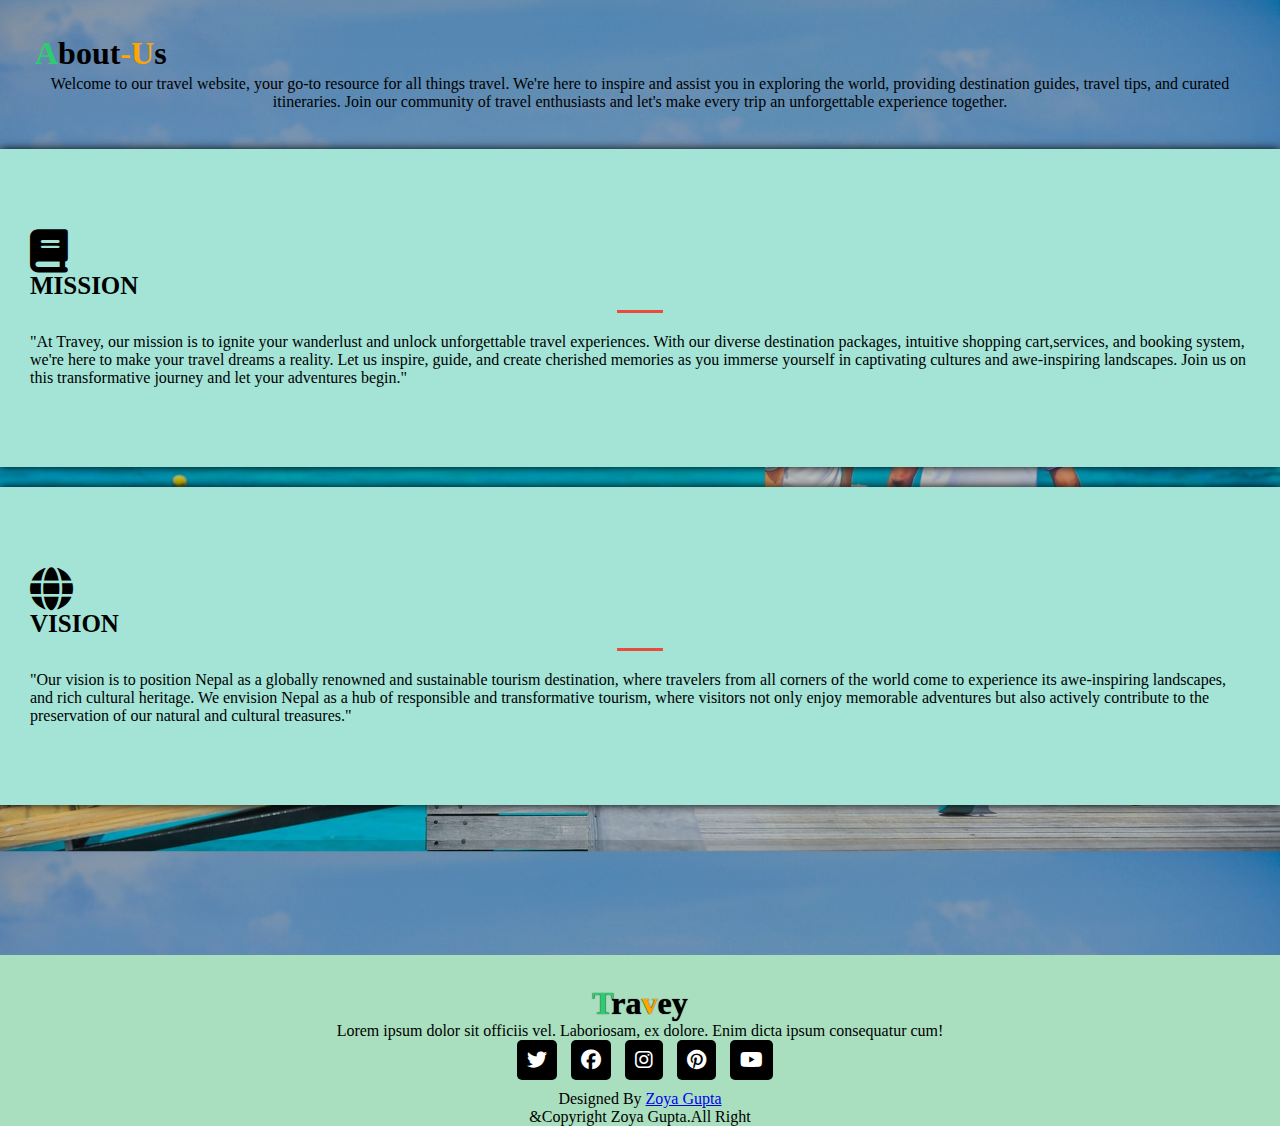
<file: about.html>
<!DOCTYPE html>
<html lang="en">

<head>
    <meta charset="UTF-8">
    <meta name="viewport" content="width=device-width, initial-scale=1.0">
    <title>Document</title>
    <link rel="shortcut icon" href="images/logoo.png" type="image/x-icon">
    <!-- <link rel="stylesheet" href="about.css"> -->
    <!-- bootstrap link  -->
    <link href="https://cdn.jsdelivr.net/npm/bootstrap@5.0.2/dist/css/bootstrap.min.css" rel="stylesheet"
        integrity="sha384-EVSTQN3/azprG1Anm3QDgpJLIm9Nao0Yz1ztcQTwFspd3yD65VohhpuuCOmLASjC" crossorigin="anonymous">
    <!-- fontawesome link  -->
    <link rel="stylesheet" href="https://cdnjs.cloudflare.com/ajax/libs/font-awesome/6.4.0/css/all.min.css">
    <!-- Google font  -->
    <link rel="preconnect" href="https://fonts.googleapis.com">
    <link rel="preconnect" href="https://fonts.gstatic.com" crossorigin>
    <link href="https://fonts.googleapis.com/css2?family=Roboto:wght@500&display=swap" rel="stylesheet">
</head>
<style>
     *{
    padding: 0;
    margin: 0;
 }
 body {
    width: 100%;
    height: 90vh;
    background-image: linear-gradient(rgba(0,0,0,0.3),rgba(0,0,0,0.2)),url(./image/banner1.jpg);
    background-size: cover;
    }
    .about-1{
        margin: 30px;
        padding: 5px;
    }
    .about-1 h1{
        font-weight: 600;
    }
    .about-1 p {
        text-align: center;
        padding: 3px;
        font-size: 16px;
        font-weight: 500;
        /* color: #fff; */
    }
    .about-item {
        margin-bottom: 20px;
        margin-top: 20px;
        background-color: #A3E4D7;
        padding: 80px 30px;
        box-shadow: 0 0 9px rgba(0, 0, 0.6);
    }
    .about-item i{
        font-size: 43px;
        margin: 0;
    }
    .about-item h3{
        font-size: 25px;
        margin-bottom: 10px;

    }
    .about-item hr{
        width: 46px;
        height: 3px;
        background-color: #E74C3C;
        margin: 0 auto;
        border: none;
    }
    .about-item p{
        margin-top: 20px;
    }
    .about-item:hover{
        background-color: aqua;
    }
    /* footer start  */
    #footer {
        width: 100%;
        margin-top: 150px;
        text-align: center;
        background: #A9DFBF;
    }

    #footer h1 {
        font-weight: 600;
        padding-top: 30px;
        text-shadow: 0px 0px 1px black;
    }

    .social-links i {
        padding: 10px;
        border-radius: 5px;
        font-size: 20px;
        background: black;
        color: white;
        margin-left: 10px;
        margin-bottom: 10px;
        transition: 0.5s ease;
        cursor: pointer;
    }

    .social-links i:hover {
        background: #2ECC71;
    }

    div.about-2 .about-item:hover{
        cursor: pointer;
    }
    /* footer end  */
</style>
<body>
    <section id="about">
        <div class="about-1">
            <h1 class=" text-center"><span style="color:#2ECC71">A</span>bout<span
                    style="color: #ffa500;">-U</span>s</h1>
            <p>Welcome to our travel website, your go-to resource for all things travel. We're here to inspire and assist you in exploring the world, providing destination guides, travel tips, and curated itineraries. Join our community of travel enthusiasts and let's make every trip an unforgettable experience together.</p>
        </div>
        <div class="div about-2">
            <div class="content-box-lg">
                <div class="container">
                    <div class="row">
                        <div class="col-md-6">
                            <div class="about-item text-center">
                                <i class="fa fa-book"></i>
                                <h3>MISSION</h3>
                                <hr>
                                <p>"At Travey, our mission is to ignite your wanderlust and unlock unforgettable travel experiences. With our diverse destination packages, intuitive shopping cart,services, and booking system, we're here to make your travel dreams a reality. Let us inspire, guide, and create cherished memories as you immerse yourself in captivating cultures and awe-inspiring landscapes. Join us on this transformative journey and let your adventures begin."</p>

                            </div>
                        </div>
                        <div class="col-md-6">
                            <div class="about-item text-center">
                                <i class="fa fa-globe"></i>
                                <h3>VISION</h3>
                                <hr>
                                <p>"Our vision is to position Nepal as a globally renowned and sustainable tourism destination, where travelers from all corners of the world come to experience its awe-inspiring landscapes, and rich cultural heritage. We envision Nepal as a hub of responsible and transformative tourism, where visitors not only enjoy memorable adventures but also actively contribute to the preservation of our natural and cultural treasures."</p>

                            </div>
                        </div>
                       
                    </div>
                </div>
            </div>
        </div>
    </section>
    <!-- footer start  -->
    <footer id="footer">
        <h1><span style="color: #2ECC71;">T</span>ra<span style="color: #ffa500;">v</span>ey</h1>
        <p>Lorem ipsum dolor sit officiis vel. Laboriosam, ex dolore. Enim dicta ipsum consequatur cum!</p>
        <div class="social-links">
            <i class="fa-brands fa-twitter"></i>
            <i class="fa-brands fa-facebook"></i>
            <i class="fa-brands fa-instagram"></i>
            <i class="fa-brands fa-pinterest"></i>
            <i class="fa-brands fa-youtube"></i>
        </div>
        <div class="credit">
            <p>Designed By <a href="#">Zoya Gupta</a></p>
        </div>
        <div class="copyright">
            <p>&Copyright Zoya Gupta.All Right</p>
        </div>
    </footer>



    <!-- bootstrap cdn link  -->
    <script src="https://cdn.jsdelivr.net/npm/bootstrap@5.0.2/dist/js/bootstrap.bundle.min.js"
        integrity="sha384-MrcW6ZMFYlzcLA8Nl+NtUVF0sA7MsXsP1UyJoMp4YLEuNSfAP+JcXn/tWtIaxVXM"
        crossorigin="anonymous"></script>
</body>

</html>
</file>
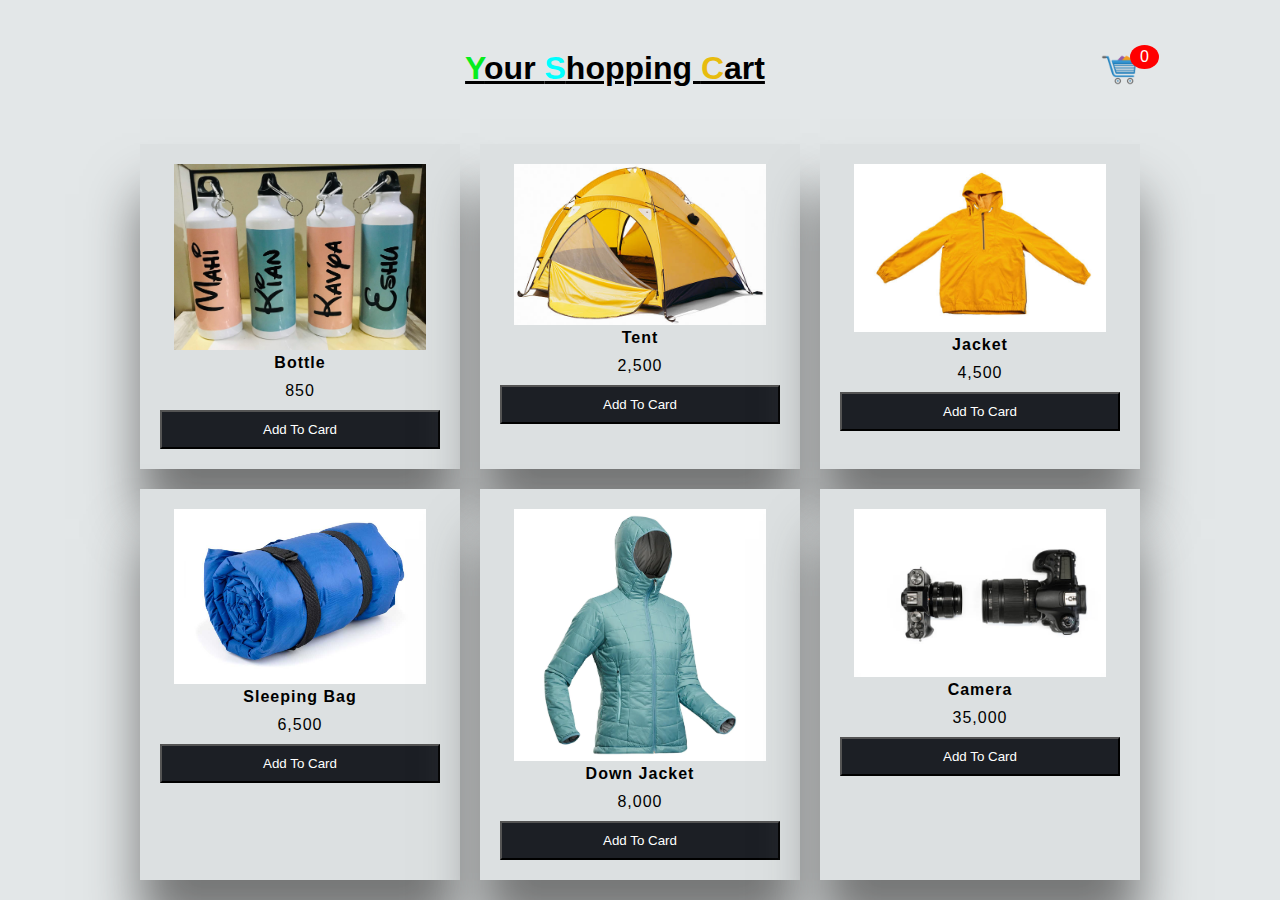
<file: product1.html>
<!DOCTYPE html>
<html lang="en">
<head>
    <meta charset="UTF-8">
    <meta name="viewport" content="width=device-width, initial-scale=1.0">
    <title>Document</title>
    <link rel="stylesheet" href="product1.css">
</head>
<body>
    <!DOCTYPE html>
    <html lang="en">

    <head>
        <meta charset="UTF-8">
        <meta http-equiv="X-UA-Compatible" content="IE=edge">
        <meta name="viewport" content="width=device-width, initial-scale=1.0">
        <title>Document</title>
        <link rel="stylesheet" href="style.css">
    </head>

    <body class="">

        <div class="container">
            <header>
                <h1 style="text-align: center; text-decoration: underline;"><span style="color: #07ed1e;">Y</span>our <span style="color: aqua;">S</span>hopping <span style="color: #E8BC0E;">C</span>art</h1>
                <div class="shopping">
                    <img src="image/cart1.png">
                    <span class="quantity">0</span>
                </div>
            </header>

            <div class="list"> </div>
        </div>
        <div class="card">
            <h1>Card</h1>
            <ul class="listCard">
            </ul>
            <div class="checkOut">
                <div class="total">0</div>
                <div class="closeShopping">Close</div>
            </div>
        </div>

        <script>

            let openShopping = document.querySelector('.shopping');
            let closeShopping = document.querySelector('.closeShopping');
            let list = document.querySelector('.list');
            let listCard = document.querySelector('.listCard');
            let body = document.querySelector('body');
            let total = document.querySelector('.total');
            let quantity = document.querySelector('.quantity');

            openShopping.addEventListener('click', () => {
                body.classList.add('active');
            })
            closeShopping.addEventListener('click', () => {
                body.classList.remove('active');
            })

            let products = [
                {
                    id: 1,
                    name: 'Bottle',
                    image: 'bottl1.jpeg',
                    price: 850
                },
                {
                    id: 2,
                    name: 'Tent',
                    image: 'tent.jpg',
                    price: 2500
                },
                {
                    id: 3,
                    name: 'Jacket',
                    image: 'jacket.jpg',
                    price: 4500
                },
                {
                    id: 4,
                    name: 'Sleeping Bag',
                    image: 'sleepbag.jpg',
                    price:  6500
                },
                {
                    id: 5,
                    name: 'Down Jacket',
                    image: 'down jacket.jpg',
                    price: 8000
                },
                {
                    id: 6,
                    name: 'Camera',
                    image: 'camera1.jpg',
                    price: 35000
                }
            ];
            let listCards = [];
            function initApp() {
                products.forEach((value, key) => {
                    let newDiv = document.createElement('div');
                    newDiv.classList.add('item');
                    newDiv.innerHTML = `
            <img src="images/${value.image}">
            <div class="title">${value.name}</div>
            <div class="price">${value.price.toLocaleString()}</div>
            <button onclick="addToCard(${key})">Add To Card</button>`;
                    list.appendChild(newDiv);
                })
            }
            initApp();
            function addToCard(key) {
                if (listCards[key] == null) {
                    // copy product form list to list card
                    listCards[key] = JSON.parse(JSON.stringify(products[key]));
                    listCards[key].quantity = 1;
                }
                reloadCard();
            }
            function reloadCard() {
                listCard.innerHTML = '';
                let count = 0;
                let totalPrice = 0;
                listCards.forEach((value, key) => {
                    totalPrice = totalPrice + value.price;
                    count = count + value.quantity;
                    if (value != null) {
                        let newDiv = document.createElement('li');
                        newDiv.innerHTML = `
                <div><img src="images/${value.image}"/></div>
                <div>${value.name}</div>
                <div>${value.price.toLocaleString()}</div>
                <div>
                    <button onclick="changeQuantity(${key}, ${value.quantity - 1})">-</button>
                    <div class="count">${value.quantity}</div>
                    <button onclick="changeQuantity(${key}, ${value.quantity + 1})">+</button>
                </div>`;
                        listCard.appendChild(newDiv);
                    }
                })
                total.innerText = totalPrice.toLocaleString();
                quantity.innerText = count;
            }
            function changeQuantity(key, quantity) {
                if (quantity == 0) {
                    delete listCards[key];
                } else {
                    listCards[key].quantity = quantity;
                    listCards[key].price = quantity * products[key].price;
                }
                reloadCard();
            }
        </script>
    </body>

    </html>
</file>
<file: style.css>
*{
    margin: 0;
    padding: 0;
    box-sizing: border-box;
    text-decoration: none;
    list-style: none;
    scroll-behavior: smooth;
    font-family: 'Roboto', sans-serif;
}
  /* navbar start  */
#navbar{
background: #f9f9f9;
}
#logo{
    font-size: 36px;
    font-weight: 700;
    color: black;
    text-shadow: 0px 1px 1px black;
    margin-bottom: 5px;
}
#logo span{
    color: #2ECC71;
}
.navbar-toggler span{
    color: #2ECC71;
}
.navbar-nav{
    margin-left: 130px;
}
.nav-item .nav-link{
    font-size: 16px;
    font-weight: 550;
    color: black;
    letter-spacing: 1px;
    border-radius: 3px;
    transition: 0.5s ease;
}
.nav-item .nav-link:hover{
    background: #2ECC71;
    color: white;
}
#navbar form button{
    background: #2ECC71;
    color: white;
    border: none;
}
/* home section start  */
.home{
    width: 100%;
    height: 90vh;
    background-image: linear-gradient(rgba(0,0,0,0.3),rgba(0,0,0,0.2)),url(./image/banner2.jpg);
    background-size: cover;
}
.home .content{
    text-align: center;
    padding-top: 200px;
}
.home .content h5{
    color: white;
    font-size: 38px;
    font-weight: 550;
    text-shadow: 0px 1px 1px black;
}
.home .content h1{
       color: white;
       font-size: 70px;
       font-weight: 550;
       text-shadow: 0px 1px 1px black;
       margin-top: 5px;   
}
.changecontent::after{
    content: ' ';
    color: #2ECC71;
    text-shadow: 0px 1px 1px black;
    animation: changetxt 10s infinite linear;
}
@keyframes changetxt{
    0%{content:"Kathmandu";}
    10%{content:"Pokhara";}
    20%{content:"Chitwan";}
    30%{content:"Lumbini";}
    40%{content:"Janakpur";}
    50%{content:"Dharan";}
    60%{content:"Nagarkot";}
    70%{content:"Bhaktapur";}
    80%{content:"Mustang";}
    100%{content:"Jhapa";}
    /* 0%{content:"Kathmandu";} */

}
.home .content p{
    color: white;
    font-size: 16px;
    font-weight: 500;
    text-shadow: 0px 1px 1px black;
    margin-bottom: 30px;
    margin-top: 5px;
}
.home .content a{
    padding: 10px;
    background: white;
    color: black;
    letter-spacing: 2px;
    font-weight: 550;
    border-radius: 5px;
    text-decoration: none;
    transition: 0.5s;
}
.home .content a:hover{
    background: #2ECC71;
    color: white;
}
/* home section end  */

/* book section start  */
.book{
    background: #f9f9f9;
    padding: 50px;
}
.main-text h1{
    text-align: center;
    text-shadow: 0px 1px 1px black;
    font-weight: 600;
}
.book .card{
    border-radius: 10px;
    box-shadow: 0px 5px 5px -6px black;
}
.book .row{
    margin-top: 30px;
}
.book form input{
    padding: 10px;
    color: black;
    border: none;
    font-size: 15px;
    border-radius: 10px;
    box-shadow: 0px 5px 5px -6px black;
}
.book form textarea{
    border:none;
    border-radius: 10px;
    resize: none;
    box-shadow: 0px 5px 5px -6px black;
    height: 200px;
}
.book .submit{
    width: 160px;
    font-size: 16px;
    font-weight: 550;
    background: #2ECC71;
    color: white;
    margin-top: 10px;
    transition: 0.5s;
}
.book .submit:hover{
    width: 170px;
    background: #ffa550;
}

/* book section end  */

/* packages start  */
.main-txt h1{
    text-align: center;
    margin-top: 30px;
    font-weight: 600;
    text-shadow: 0px 1px 1px black;
}
.packages .card{
    border-radius: 5px;
    border: none;
    box-shadow: rgba(0,0,0,0.1) 0px 4px 12px;
}
.packages .card img{
    border-radius: 5px;
}
.packages .card .card-body{
    background: transparent;
}
.packages .card .card-body h3{
    font-size: 25px;
    font-weight: 600;
}
.packages .card .card-body p{
    font-size: 14px;
}
.checked{
    color: #ffa550;
}
.star i{
    font-size: 15px;
}
.packages .card .card-body h6{
    font-size: 20px;
}
.packages .card .card-body a{
    padding: 10px;
    text-decoration: none;
    background: #2ECC71;
    color: white;
    border-radius: 5px;
}
/* packages end  */
/* services start  */
.services{
    background: #f9f9f9;
    margin-top: 50px;
}
.services .card{
    box-shadow:rgba(0,0,0,0.1) 0px 4px 12px;
    border: none;
    cursor: pointer;
}
.services .card i{
    font-size: 80px;
    text-align: center;
    color: #2ECC71;
    margin-top: 20px;
}
.services .card .card-body h3{
    font-weight: 600;
}
.services .card .card-body{
    text-align: center;
}
.services .card:hover{
    background: #ffa550;
}
/* services end  */

/* gallery start  */
.gallery{
    margin-top: 50px;
}
.gallery .card{
    border-radius: 10px;
    box-shadow: rgba(0,0,0,0.1) 0px 4px 12px;
    cursor: pointer;
}
.gallery .card img{
    border-radius: 10px;
    transition: 0.5s;
}
.gallery .card img:hover{
    transform: scale(1.1);
}
/* gallery end  */

/* about start  */
.about{
    padding: 50px;
    /* margin-top: 50px; */
    background: #f9f9f9;
}
.about .card{
    border-radius: 10px;
}
.about .card img{
    border-radius: 10px;
}
.about h2{
    font-weight: 600;
    letter-spacing: 1px;
}
.about p{
    font-size: 500;
}
#about-btn{
    width: 150px;
    height: 38px;
    border: none;
    border-radius: 5px;
    background: #2ECC71;
    color: white;
    letter-spacing: 2px;
    font-weight: 550;
    transition: 0.5s ease;
    cursor: pointer;
}
#about-btn:hover{
    width: 160px;
    background: #ffa550;
}
/* about end  */

/* footer start  */
#footer{
    width: 100%;
    margin-top: 150px;
    text-align: center;
    background: #f9f9f9;
}
#footer h1{
    font-weight: 600;
    padding-top: 30px;
    text-shadow: 0px 0px 1px black;
}
.social-links i{
    padding: 10px;
    border-radius: 5px;
    font-size: 20px;
    background: black;
    color: white;
    margin-left: 10px;
    margin-bottom: 10px;
    transition: 0.5s ease;
    cursor: pointer;
}
.social-links i:hover{
    background: #2ECC71;
}
/* footer end  */
@media (max-width:850px){
    .home{
        background-position: 50%;
    }
}
@media (max-width:450px){
    .home .content h5{
        font-size: 25px;
    }
    .home .content h1{
        font-size: 38px;
    }
    .home .content p{
        font-size: 13px;
    }
}

@media (max-width:765px){
    .book{
        padding: 0;
    }
    .main-text h1{
        padding: 20px;
    }
}

@media (max-width:765px){
    .about{
        padding: 0;
    }
}
</file>
<file: product1.css>
body{
    background-color: #E3E7E8;
    font-family: system-ui;
}
.container{
    width: 1000px;
    margin: auto;
    transition: 0.5s;
}
header{
    display: grid;
    grid-template-columns: 1fr 50px;
    margin-top: 50px;
}
header .shopping{
    position: relative;
    text-align: right;
}
header .shopping img{
    width: 40px;
}
header .shopping span{
    background: red;
    border-radius: 50%;
    display: flex;
    justify-content: center;
    align-items: center;
    color: #fff;
    position: absolute;
    top: -5px;
    left: 80%;
    padding: 3px 10px;
}
.list{
    display: grid;
    grid-template-columns: repeat(3, 1fr);
    column-gap: 20px;
    row-gap: 20px;
    margin-top: 50px;
}
.list .item{
    text-align: center;
    background-color: #DCE0E1;
    padding: 20px;
    box-shadow: 0 50px 50px #757676;
    letter-spacing: 1px;
}
.list .item img{
    width: 90%;
}
.list .item .title{
    font-weight: 600;
}
.list .item .price{
    margin: 10px;
}
.list .item button{
    background-color: #1C1F25;
    color: #fff;
    width: 100%;
    padding: 10px;
}
.card{
    position: fixed;
    top:0;
    left: 100%;
    width: 500px;
    background-color: #453E3B;
    height: 100vh;
    transition: 0.5s;
}
.active .card{
    left: calc(100% - 500px);
}
.active .container{
   transform: translateX(-200px);
}
.card h1{
    color: #E8BC0E;
    font-weight: 100;
    margin: 0;
    padding: 0 20px;
    height: 80px;
    display: flex;
    align-items: center;
}
.card .checkOut{
    position: absolute;
    bottom: 0;
    width: 100%;
    display: grid;
    grid-template-columns: repeat(2, 1fr);

}
.card .checkOut div{
    background-color: #E8BC0E;
    width: 100%;
    height: 70px;
    display: flex;
    justify-content: center;
    align-items: center;
    font-weight: bold;
    cursor: pointer;
}
.card .checkOut div:nth-child(2){
    background-color: #1C1F25;
    color: #fff;
}
.listCard li{
    display: grid;
    grid-template-columns: 100px repeat(3, 1fr);
    color: #fff;
    row-gap: 10px;
}
.listCard li div{
    display: flex;
    justify-content: center;
    align-items: center;
}
.listCard li img{
    width: 90%;
}
.listCard li button{
    background-color: #fff5;
    border: none;
}
.listCard .count{
    margin: 0 10px;
}
</file>
